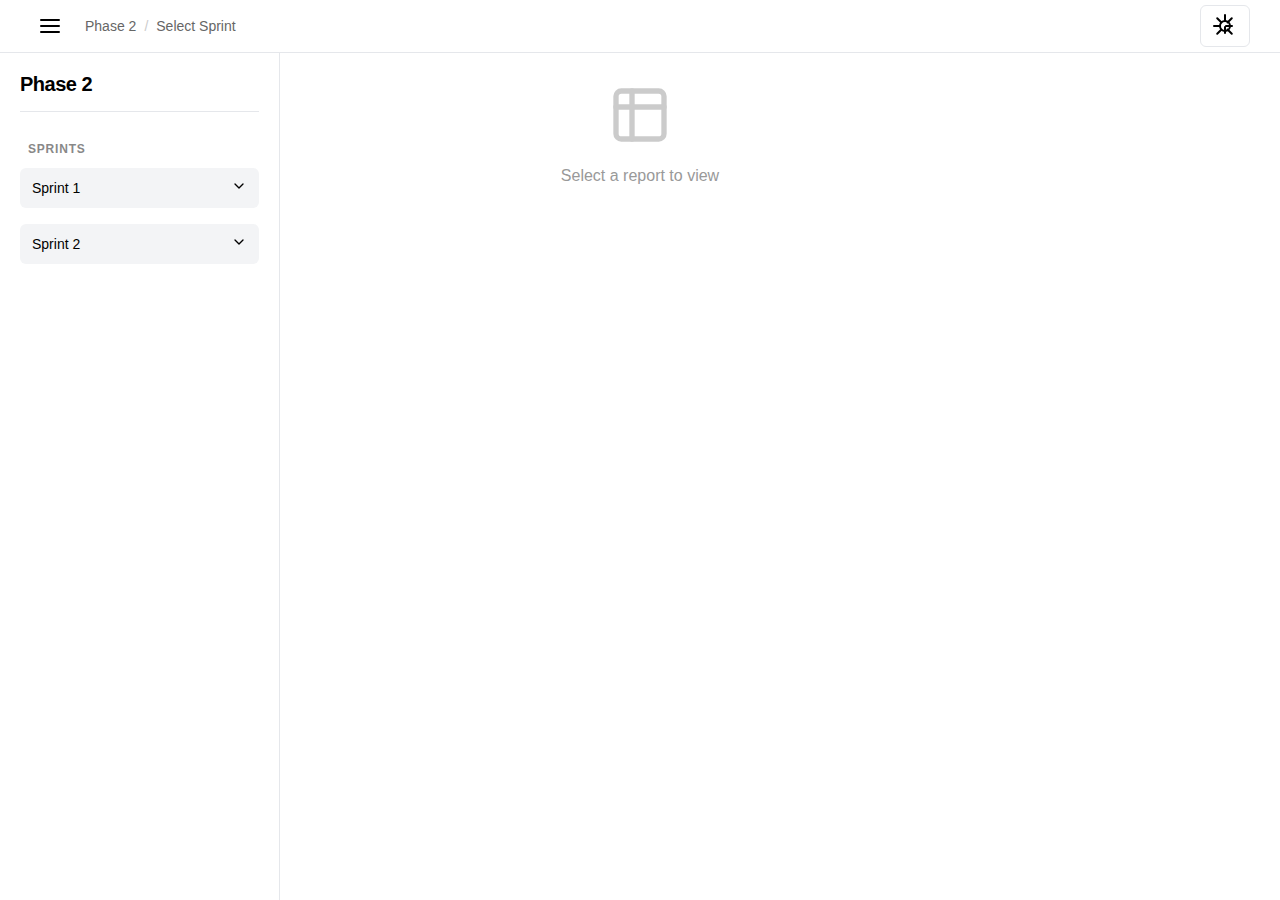
<file: index.html>
<!DOCTYPE html>
<html lang="en">
  <head>
    <meta charset="UTF-8" />
    <meta name="viewport" content="width=device-width, initial-scale=1.0" />
    <title>Phase 2 Dashboard</title>
    <script src="https://cdnjs.cloudflare.com/ajax/libs/gsap/3.12.2/gsap.min.js"></script>
    <link rel="stylesheet" href="style.css" />
  </head>
  <body>
    <div class="overlay" id="overlay"></div>

    <div class="sidebar" id="sidebar">
      <div class="header">
        <h1>Phase 2</h1>
      </div>

      <div class="sidebar-content">
        <div class="phase-item">
          <div class="phase-title">Sprints</div>

          <div class="sprint" id="sprint-1">
            <div class="sprint-header" onclick="toggleSprint(1)">
              <span class="sprint-name">Sprint 1</span>
              <span class="sprint-toggle">
                <svg viewBox="0 0 24 24">
                  <path d="M6 9l6 6 6-6" />
                </svg>
              </span>
            </div>
            <div class="sprint-content">
              <div
                class="report-item"
                onclick="loadContent('Bug Report', 'bug', 1)"
              >
                <span>Bug Report</span>
              </div>
              <div
                class="report-item"
                onclick="loadContent('API Test Report', 'api', 1)"
              >
                <span>API Test Report</span>
              </div>
              <div
                class="report-item"
                onclick="loadContent('Performance Report', 'performance', 1)"
              >
                <span>Performance Report</span>
              </div>
            </div>
          </div>

          <div class="sprint" id="sprint-2">
            <div class="sprint-header" onclick="toggleSprint(2)">
              <span class="sprint-name">Sprint 2</span>
              <span class="sprint-toggle">
                <svg viewBox="0 0 24 24">
                  <path d="M6 9l6 6 6-6" />
                </svg>
              </span>
            </div>
            <div class="sprint-content">
              <div
                class="report-item"
                onclick="loadContent('Bug Report', 'bug', 2)"
              >
                <span>Bug Report</span>
              </div>
              <div
                class="report-item"
                onclick="loadContent('API Test Report', 'api', 2)"
              >
                <span>API Test Report</span>
              </div>
              <div
                class="report-item"
                onclick="loadContent('Performance Report', 'performance', 2)"
              >
                <span>Performance Report</span>
              </div>
            </div>
          </div>
        </div>
      </div>
    </div>

    <div class="main-content" id="mainContent">
      <div class="top-bar">
        <div class="top-bar-left">
          <button class="menu-toggle" id="menuToggle">
            <svg viewBox="0 0 24 24">
              <path d="M3 6h18M3 12h18M3 18h18" />
            </svg>
          </button>
          <div class="breadcrumb">
            <span class="breadcrumb-item">Phase 2</span>
            <span class="breadcrumb-separator">/</span>
            <span class="breadcrumb-item" id="sprintName">Select Sprint</span>
            <span
              class="breadcrumb-separator"
              id="separator"
              style="display: none"
              >/</span
            >
            <span
              class="breadcrumb-item active"
              id="reportName"
              style="display: none"
              >Report</span
            >
          </div>
        </div>
        <button class="theme-toggle" id="themeToggle">
          <svg viewBox="0 0 24 24" id="themeIcon">
            <circle cx="12" cy="12" r="5" />
            <path
              d="M12 1v6m0 6v6M4.22 4.22l4.24 4.24m6.08 0l4.24-4.24M1 12h6m6 0h6M4.22 19.78l4.24-4.24m6.08 0l4.24 4.24"
            />
          </svg>
        </button>
      </div>

      <div class="content-area" id="contentArea">
        <div class="empty-state">
          <svg viewBox="0 0 24 24">
            <rect x="3" y="3" width="18" height="18" rx="2" />
            <path d="M3 9h18M9 3v18" />
          </svg>
          <p>Select a report to view</p>
        </div>
      </div>
    </div>
    <script src="script.js"></script>
  </body>
</html>
</file>
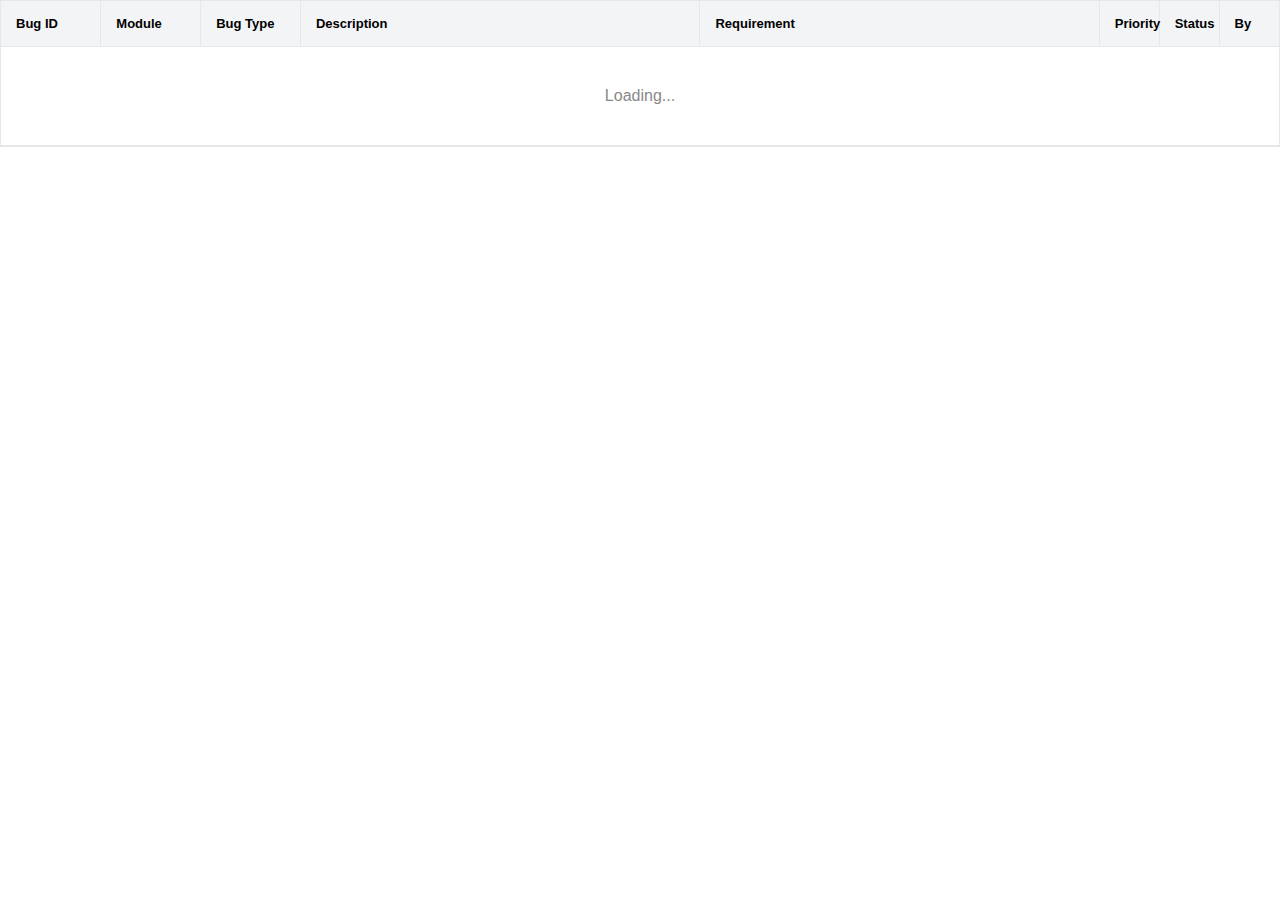
<file: app/pages/sprint.one.bug.html>
<!DOCTYPE html>
<html lang="en">
  <head>
    <meta charset="UTF-8" />
    <meta name="viewport" content="width=device-width, initial-scale=1.0" />
    <title>Bug Report</title>
    <link rel="stylesheet" href="../styles/sprint.one.bug.css" />
  </head>

  <body>
    <div class="container">
      <div class="scroll-x">
        <div class="table-wrapper">
          <table id="bugTable">
            <thead>
              <tr>
                <th>
                  <button onclick="openDropdown(event, 'bugId')">Bug ID</button>
                </th>
                <th>
                  <button onclick="openDropdown(event, 'module')">
                    Module
                  </button>
                </th>
                <th>
                  <button onclick="openDropdown(event, 'bugType')">
                    Bug Type
                  </button>
                </th>
                <th>
                  <button onclick="openDropdown(event, 'bugDescription')">
                    Description
                  </button>
                </th>
                <th>
                  <button onclick="openDropdown(event, 'bugRequirement')">
                    Requirement
                  </button>
                </th>
                <th>
                  <button onclick="openDropdown(event, 'bugPriority')">
                    Priority
                  </button>
                </th>
                <th>
                  <button onclick="openDropdown(event, 'bugStatus')">
                    Status
                  </button>
                </th>
                <th>
                  <button onclick="openDropdown(event, 'bugReportedBy')">
                    By
                  </button>
                </th>
              </tr>
            </thead>
          </table>
          <div class="scroll-container">
            <table>
              <tbody id="bugTableBody">
                <tr>
                  <td colspan="8" class="loading">Loading...</td>
                </tr>
              </tbody>
            </table>
          </div>

          <div id="bugIdDropdown" class="dropdown">
            <div class="dropdown-search">
              <input
                type="text"
                placeholder="Search Bug ID..."
                class="dropdown-input"
              />
              <button
                class="clear-btn"
                onclick="clearFilter('bugId')"
                id="bugIdClear"
                disabled
              >
                Clear
              </button>
            </div>
            <div class="dropdown-list"></div>
          </div>
          <div id="moduleDropdown" class="dropdown">
            <div class="dropdown-search">
              <input
                type="text"
                placeholder="Search Module..."
                class="dropdown-input"
              />
              <button
                class="clear-btn"
                onclick="clearFilter('module')"
                id="moduleClear"
                disabled
              >
                Clear
              </button>
            </div>
            <div class="dropdown-list"></div>
          </div>
          <div id="bugTypeDropdown" class="dropdown">
            <div class="dropdown-search">
              <input
                type="text"
                placeholder="Search Bug Type..."
                class="dropdown-input"
              />
              <button
                class="clear-btn"
                onclick="clearFilter('bugType')"
                id="bugTypeClear"
                disabled
              >
                Clear
              </button>
            </div>
            <div class="dropdown-list"></div>
          </div>
          <div id="bugDescriptionDropdown" class="dropdown">
            <div class="dropdown-search">
              <input
                type="text"
                placeholder="Search Description..."
                class="dropdown-input"
              />
              <button
                class="clear-btn"
                onclick="clearFilter('bugDescription')"
                id="bugDescriptionClear"
                disabled
              >
                Clear
              </button>
            </div>
            <div class="dropdown-list"></div>
          </div>
          <div id="bugRequirementDropdown" class="dropdown">
            <div class="dropdown-search">
              <input
                type="text"
                placeholder="Search Requirement..."
                class="dropdown-input"
              />
              <button
                class="clear-btn"
                onclick="clearFilter('bugRequirement')"
                id="bugRequirementClear"
                disabled
              >
                Clear
              </button>
            </div>
            <div class="dropdown-list"></div>
          </div>
          <div id="bugPriorityDropdown" class="dropdown">
            <div class="dropdown-search">
              <input
                type="text"
                placeholder="Search Priority..."
                class="dropdown-input"
              />
              <button
                class="clear-btn"
                onclick="clearFilter('bugPriority')"
                id="bugPriorityClear"
                disabled
              >
                Clear
              </button>
            </div>
            <div class="dropdown-list"></div>
          </div>
          <div id="bugStatusDropdown" class="dropdown">
            <div class="dropdown-search">
              <input
                type="text"
                placeholder="Search Status..."
                class="dropdown-input"
              />
              <button
                class="clear-btn"
                onclick="clearFilter('bugStatus')"
                id="bugStatusClear"
                disabled
              >
                Clear
              </button>
            </div>
            <div class="dropdown-list"></div>
          </div>
          <div id="bugReportedByDropdown" class="dropdown">
            <div class="dropdown-search">
              <input
                type="text"
                placeholder="Search Reporter..."
                class="dropdown-input"
              />
              <button
                class="clear-btn"
                onclick="clearFilter('bugReportedBy')"
                id="bugReportedByClear"
                disabled
              >
                Clear
              </button>
            </div>
            <div class="dropdown-list"></div>
          </div>
        </div>
      </div>
    </div>

    <script src="../scripts/sprint.one.bug.js"></script>
  </body>
</html>
</file>
<file: style.css>
* {
    margin: 0;
    padding: 0;
    box-sizing: border-box;
}

:root {
    --bg-light: #ffffff;
    --bg-dark: #0a0a0a;
    --text-light: #000000;
    --text-dark: #ffffff;
    --border-light: #e5e7eb;
    --border-dark: #2d2d2d;
    --blue: #0070f3;
    --blue-hover: #0051cc;
    --green: #10b981;
    --green-hover: #059669;
    --gray-light: #f3f4f6;
    --gray-dark: #1a1a1a;
}

body {
    font-family: -apple-system, BlinkMacSystemFont, "Segoe UI", "Roboto", sans-serif;
    background-color: var(--bg-light);
    color: var(--text-light);
    transition: background-color 0.3s ease, color 0.3s ease;
}

body.dark-mode {
    background-color: var(--bg-dark);
    color: var(--text-dark);
}

.container {
    display: flex;
    min-height: 100vh;
}

.sidebar {
    margin-top: 53px;
    width: 280px;
    background-color: var(--bg-light);
    border-right: 1px solid var(--border-light);
    padding: 20px;
    overflow-y: auto;
    transition: transform 0.3s ease, width 0.3s ease;
    position: fixed;
    height: 100vh;
    left: 0;
    top: 0;
    z-index: 100;
}

body.dark-mode .sidebar {
    background-color: var(--gray-dark);
    border-right-color: var(--border-dark);
}

.sidebar.closed {
    transform: translateX(-100%);
}

@media (max-width: 768px) {
    .sidebar {
        width: 280px;
    }

    .sidebar.closed {
        transform: translateX(-100%);
    }
}

.header {
    display: flex;
    align-items: center;
    justify-content: space-between;
    margin-bottom: 30px;
    padding-bottom: 15px;
    border-bottom: 1px solid var(--border-light);
}

body.dark-mode .header {
    border-bottom-color: var(--border-dark);
}

.header h1 {
    font-size: 20px;
    font-weight: 700;
    letter-spacing: -0.5px;
}

.toggle-btn {
    background: none;
    border: none;
    cursor: pointer;
    padding: 8px;
    display: flex;
    align-items: center;
    justify-content: center;
    border-radius: 6px;
    transition: background-color 0.2s ease;
}

.toggle-btn:hover {
    background-color: var(--gray-light);
}

body.dark-mode .toggle-btn:hover {
    background-color: var(--border-dark);
}

svg {
    width: 24px;
    height: 24px;
    stroke: currentColor;
    stroke-width: 2;
    stroke-linecap: round;
    stroke-linejoin: round;
    fill: none;
}

.sidebar-content {
    display: flex;
    flex-direction: column;
    gap: 10px;
}

.phase-item {
    margin-bottom: 20px;
}

.phase-title {
    font-size: 12px;
    font-weight: 600;
    text-transform: uppercase;
    letter-spacing: 0.8px;
    color: #888;
    margin-bottom: 12px;
    padding: 0 8px;
}

.sprint {
    margin-bottom: 8px;
}

.sprint-header {
    display: flex;
    align-items: center;
    justify-content: space-between;
    padding: 10px 12px;
    cursor: pointer;
    border-radius: 6px;
    background-color: var(--gray-light);
    transition: background-color 0.2s ease;
}

body.dark-mode .sprint-header {
    background-color: var(--border-dark);
}

.sprint-header:hover {
    background-color: var(--border-light);
}

body.dark-mode .sprint-header:hover {
    background-color: #333;
}

.sprint-header.active {
    background-color: var(--blue);
    color: white;
}

.sprint-name {
    font-size: 14px;
    font-weight: 500;
}

.sprint-toggle svg {
    width: 16px;
    height: 16px;
    transition: transform 0.3s ease;
}

.sprint.open .sprint-toggle svg {
    transform: rotate(180deg);
}

.sprint-content {
    max-height: 0;
    overflow: hidden;
    transition: max-height 0.3s ease;
    display: flex;
    flex-direction: column;
    gap: 4px;
    margin-top: 8px;
    padding-left: 8px;
}

.sprint.open .sprint-content {
    max-height: 300px;
}

.report-item {
    padding: 10px 12px;
    border-radius: 6px;
    cursor: pointer;
    font-size: 13px;
    font-weight: 500;
    background-color: transparent;
    transition: background-color 0.2s ease;
    border-left: 2px solid transparent;
    transition: all 0.2s ease;
}

.report-item:hover {
    background-color: var(--gray-light);
}

body.dark-mode .report-item:hover {
    background-color: var(--border-dark);
}

.report-item.active {
    background-color: var(--blue);
    color: white;
    border-left-color: var(--green);
}

.main-content {
    flex: 1;
    display: flex;
    flex-direction: column;
    transition: margin-left 0.3s ease;
}

@media (max-width: 768px) {
    .main-content {
        margin-left: 0;
    }
}

.top-bar {
    background-color: var(--bg-light);
    border-bottom: 1px solid var(--border-light);
    padding: 5px 30px;
    display: flex;
    align-items: center;
    justify-content: space-between;
}

body.dark-mode .top-bar {
    background-color: var(--gray-dark);
    border-bottom-color: var(--border-dark);
}

.top-bar-left {
    display: flex;
    align-items: center;
    gap: 15px;
}

.menu-toggle {
    cursor: pointer;
    border: none;
    background: none;
    padding: 8px;
    display: flex;
    align-items: center;
    justify-content: center;
    border-radius: 6px;
    transition: background-color 0.2s ease;
}

.menu-toggle:hover {
    background-color: var(--gray-light);
}

body.dark-mode .menu-toggle:hover {
    background-color: var(--border-dark);
}

.breadcrumb {
    display: flex;
    align-items: center;
    gap: 8px;
    font-size: 14px;
}

.breadcrumb-item {
    color: #666;
}

body.dark-mode .breadcrumb-item {
    color: #999;
}

.breadcrumb-item.active {
    color: var(--blue);
    font-weight: 600;
}

.breadcrumb-separator {
    color: #ccc;
}

body.dark-mode .breadcrumb-separator {
    color: #444;
}

.theme-toggle {
    background: none;
    border: 1px solid var(--border-light);
    padding: 8px 12px;
    border-radius: 6px;
    cursor: pointer;
    transition: all 0.2s ease;
    display: flex;
    align-items: center;
    justify-content: center;
}

body.dark-mode .theme-toggle {
    border-color: var(--border-dark);
}

.theme-toggle:hover {
    background-color: var(--gray-light);
}

body.dark-mode .theme-toggle:hover {
    background-color: var(--border-dark);
}

.content-area {
    flex: 1;
    padding: 30px;
    overflow-y: auto;
}

.empty-state {
    display: flex;
    align-items: center;
    justify-content: center;
    height: 100%;
    flex-direction: column;
    gap: 20px;
    color: #999;
}

.empty-state svg {
    width: 64px;
    height: 64px;
    opacity: 0.5;
}

.empty-state p {
    font-size: 16px;
    font-weight: 500;
}

.overlay {
    display: none;
    position: fixed;
    top: 0;
    left: 0;
    right: 0;
    bottom: 0;
    background-color: rgba(0, 0, 0, 0.5);
    z-index: 50;
}

@media (max-width: 768px) {
    .overlay.active {
        display: block;
    }
}

::-webkit-scrollbar {
    width: 8px;
    height: 8px;
}

::-webkit-scrollbar-track {
    background: transparent;
}

::-webkit-scrollbar-thumb {
    background-color: var(--border-light);
    border-radius: 4px;
}

body.dark-mode ::-webkit-scrollbar-thumb {
    background-color: var(--border-dark);
}

::-webkit-scrollbar-thumb:hover {
    background-color: #ccc;
}

body.dark-mode ::-webkit-scrollbar-thumb:hover {
    background-color: #555;
}
</file>
<file: app/styles/sprint.one.bug.css>
* {
    margin: 0;
    padding: 0;
    box-sizing: border-box;
}

::-webkit-scrollbar {
    width: 5px;
}

::-webkit-scrollbar-button {
    display: none;
}

::-webkit-scrollbar-track {
    background-color: white;
}

::-webkit-scrollbar-thumb {
    background-color: grey;
}

:root {
    --bg-light: #ffffff;
    --bg-dark: #0a0a0a;
    --text-light: #000000;
    --text-dark: #ffffff;
    --border-light: #e5e7eb;
    --border-dark: #2d2d2d;
    --blue: #0070f3;
    --blue-hover: #0051cc;
    --green: #10b981;
    --green-hover: #059669;
    --gray-light: #f3f4f6;
    --gray-dark: #1a1a1a;
    --row-color-1: #ffffff;
    --row-color-2: #f9fafb;
}

body {
    font-family: -apple-system, BlinkMacSystemFont, "Segoe UI", "Roboto",
        sans-serif;
    background-color: var(--bg-light);
    color: var(--text-light);
    transition: background-color 0.3s ease, color 0.3s ease;
}

body.dark-mode {
    background-color: var(--bg-dark);
    color: var(--text-dark);
    --row-color-1: #1a1a1a;
    --row-color-2: #252525;
}

.container {
    max-width: 100vw;
    margin: 0 auto;
}

h1 {
    margin-bottom: 30px;
    font-size: 28px;
    font-weight: 700;
}

.table-wrapper {
    border: 1px solid var(--border-light);
    overflow: hidden;
    background-color: var(--bg-light);
    max-height: 85vh;
    display: flex;
    flex-direction: column;
}

body.dark-mode .table-wrapper {
    border-color: var(--border-dark);
    background-color: var(--gray-dark);
}

.scroll-container {
    overflow-y: auto;
    flex: 1;
}

table {
    width: 100%;
    border-collapse: collapse;
    background-color: var(--bg-light);
    table-layout: fixed;
}

body.dark-mode table {
    background-color: var(--gray-dark);
}

thead {
    background-color: var(--gray-light);
    border-bottom: 1px solid var(--border-light);
    position: sticky;
    top: 0;
    z-index: 10;
}

body.dark-mode thead {
    background-color: var(--border-dark);
    border-bottom-color: var(--border-dark);
}

th {
    padding: 0;
    text-align: left;
    font-weight: 600;
    font-size: 13px;
    position: relative;
    user-select: none;
    border-right: 1px solid var(--border-light);
}

th:nth-child(1) {
    width: 5%;
}

th:nth-child(2) {
    width: 5%;
}

th:nth-child(3) {
    width: 5%;
}

th:nth-child(4) {
    width: 20%;
}

th:nth-child(5) {
    width: 20%;
}

th:nth-child(6) {
    width: 3%;
}

th:nth-child(7) {
    width: 3%;
}

th:nth-child(8) {
    width: 3%;
}

th:last-child {
    border-right: none;
}

body.dark-mode th {
    border-right-color: var(--border-dark);
}

th button {
    background: none;
    border: none;
    cursor: pointer;
    color: inherit;
    display: flex;
    align-items: center;
    gap: 8px;
    font-weight: 600;
    font-size: 13px;
    padding: 15px;
    width: 100%;
    text-align: left;
}

th button:hover {
    color: var(--blue);
}

.filter-icon {
    display: inline-block;
    width: 16px;
    height: 16px;
}

td {
    padding: 15px;
    border-bottom: 1px solid var(--border-light);
    border-right: 1px solid var(--border-light);
    font-size: 14px;
    word-wrap: break-word;
    overflow-wrap: break-word;
    white-space: normal;
}

td:nth-child(1) {
    width: 5%;
}

td:nth-child(2) {
    width: 5%;
}

td:nth-child(3) {
    width: 5%;
}

td:nth-child(4) {
    width: 20%;
}

td:nth-child(5) {
    width: 20%;
}

td:nth-child(6) {
    width: 3%;
}

td:nth-child(7) {
    width: 3%;
}

td:nth-child(8) {
    width: 3%;
}

td:last-child {
    border-right: none;
}

body.dark-mode td {
    border-bottom-color: var(--border-dark);
    border-right-color: var(--border-dark);
}

tbody tr:nth-child(odd) {
    background-color: var(--row-color-1);
}

tbody tr:nth-child(even) {
    background-color: var(--row-color-2);
}

tbody tr:hover {
    background-color: var(--gray-light);
}

body.dark-mode tbody tr:hover {
    background-color: var(--border-dark);
}

.profile-img {
    width: 32px;
    height: 32px;
    border-radius: 50%;
    object-fit: cover;
    border: 2px solid var(--blue);
}

.priority-high {
    color: #dc2626;
    font-weight: 600;
}

.priority-medium {
    color: #f59e0b;
    font-weight: 600;
}

.priority-low {
    color: #10b981;
    font-weight: 600;
}

.status-open {
    color: #dc2626;
    font-weight: 600;
}

.status-in-progress {
    color: #f59e0b;
    font-weight: 600;
}

.status-closed {
    color: #10b981;
    font-weight: 600;
}

.dropdown {
    position: fixed;
    background-color: var(--bg-light);
    border: 1px solid var(--border-light);
    border-radius: 8px;
    min-width: 250px;
    z-index: 1000;
    display: none;
    box-shadow: 0 4px 12px rgba(0, 0, 0, 0.15);
}

body.dark-mode .dropdown {
    background-color: var(--gray-dark);
    border-color: var(--border-dark);
    box-shadow: 0 4px 12px rgba(0, 0, 0, 0.5);
}

.dropdown.active {
    display: block;
}

.dropdown-search {
    padding: 10px;
    border-bottom: 1px solid var(--border-light);
    display: flex;
    gap: 10px;
    align-items: center;
}

body.dark-mode .dropdown-search {
    border-bottom-color: var(--border-dark);
}

.dropdown-search input {
    flex: 1;
    padding: 8px 12px;
    border: 1px solid var(--border-light);
    border-radius: 6px;
    font-size: 14px;
    background-color: var(--bg-light);
    color: var(--text-light);
}

body.dark-mode .dropdown-search input {
    background-color: var(--border-dark);
    border-color: var(--border-dark);
    color: var(--text-dark);
}

.dropdown-search input:focus {
    outline: none;
    border-color: var(--blue);
}

.clear-btn {
    background: none;
    border: none;
    color: #dc2626;
    cursor: pointer;
    font-size: 12px;
    font-weight: 600;
    padding: 4px 8px;
    border-radius: 4px;
    transition: background-color 0.2s;
}

.clear-btn:hover {
    background-color: var(--gray-light);
}

body.dark-mode .clear-btn:hover {
    background-color: var(--border-dark);
}

.clear-btn:disabled {
    opacity: 0.5;
    cursor: not-allowed;
}

.dropdown-list {
    max-height: 300px;
    overflow-y: auto;
}

.dropdown-item {
    padding: 10px 15px;
    cursor: pointer;
    font-size: 13px;
    border-bottom: 1px solid var(--border-light);
}

body.dark-mode .dropdown-item {
    border-bottom-color: var(--border-dark);
}

.dropdown-item:hover {
    background-color: var(--gray-light);
}

body.dark-mode .dropdown-item:hover {
    background-color: var(--border-dark);
}

.dropdown-item.active {
    background-color: var(--blue);
    color: white;
}

.loading {
    text-align: center;
    padding: 40px;
    font-size: 16px;
    color: #888;
}

.error {
    text-align: center;
    padding: 40px;
    font-size: 16px;
    color: #dc2626;
}

.no-results {
    text-align: center;
    padding: 40px;
    font-size: 16px;
    color: #888;
}

.scroll-x {
    overflow-x: auto;
}

@media (max-width: 1024px) {

    th,
    td {
        padding: 12px;
        font-size: 12px;
    }

    th button {
        font-size: 12px;
    }

    .dropdown {
        min-width: 200px;
    }
}

@media (max-width: 768px) {
    .container {
        padding: 0;
    }

    table {
        font-size: 12px;
    }

    th,
    td {
        padding: 10px;
        font-size: 12px;
    }

    th button {
        font-size: 11px;
    }

    .profile-img {
        width: 28px;
        height: 28px;
    }

    .dropdown {
        min-width: 180px;
    }
}

@media (max-width: 480px) {
    body {
        padding: 10px;
    }

    h1 {
        font-size: 20px;
        margin-bottom: 20px;
    }

    table {
        font-size: 11px;
    }

    th,
    td {
        padding: 8px;
        font-size: 11px;
    }

    th button {
        font-size: 10px;
    }

    .profile-img {
        width: 24px;
        height: 24px;
    }

    .dropdown {
        min-width: 150px;
    }
}
</file>
